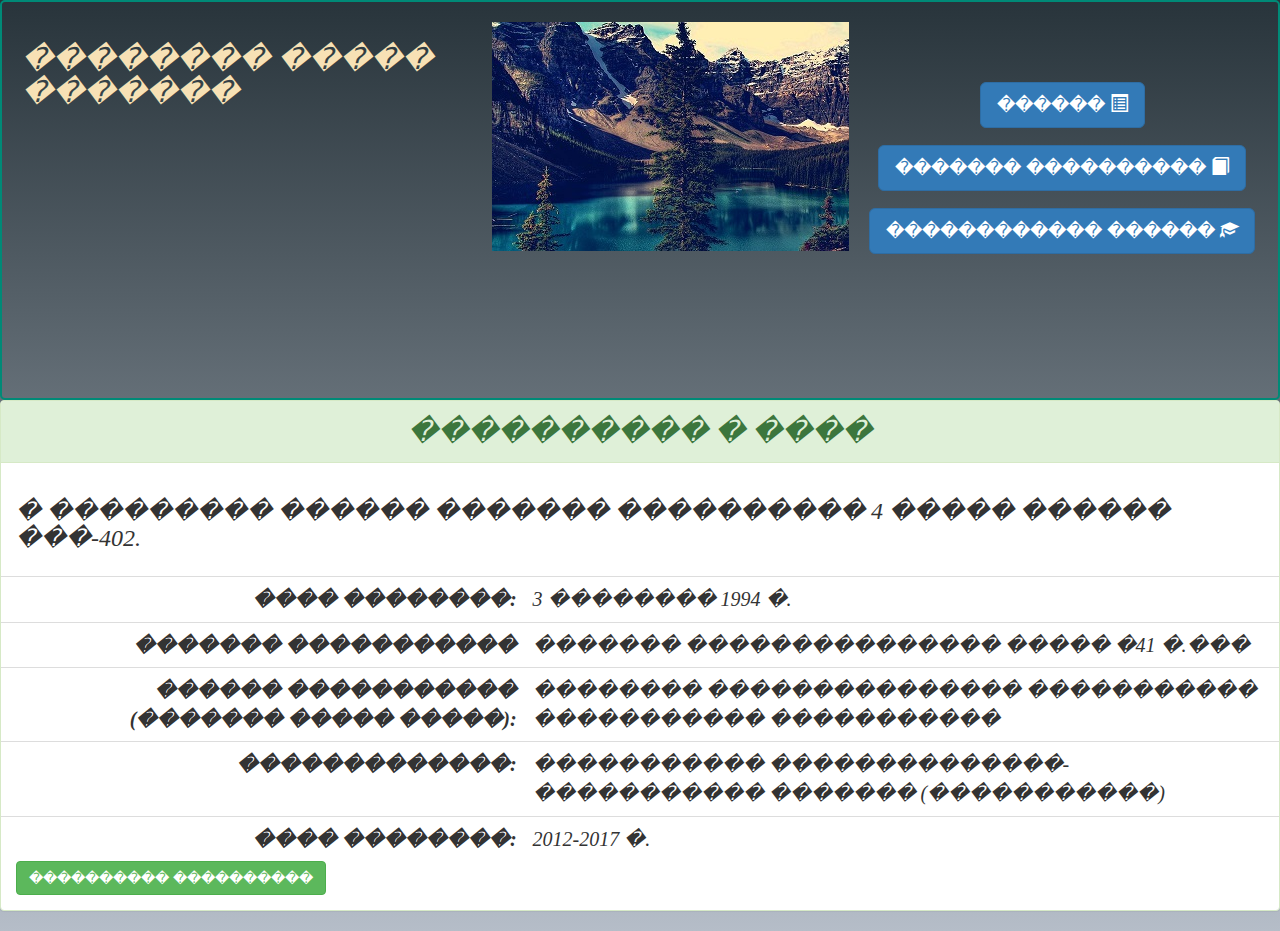
<file: index.htm>
<!DOCTYPE html>
<html>
	<head>
		<title>���-402 ��������</title>
		<link rel='stylesheet' type='text/css' href='styles.css'/>
		<script type="text/javascript" src="jquery-1.12.2.js"></script>
		<link rel='stylesheet' href='bootstrap/css/bootstrap.min.css' type='text/css'>
		<script src="bootstrap/js/bootstrap.min.js"></script>
	</head>
	<body class="main-background">
		<div id="header">
			<div class="flex-item" id="flex">
				<h2 class="name">�������� ����� �������</h2>
			</div>

			<div class="raw-item" id="raw">
				<div class="photo"> <img src="./images/photo.jpg"> </div>
			</div>

			<div class="raw-item-buttons" id="raw">
				<div class="resume">
					<button type="button" class="btn btn-primary btn-lg" id="button-style" onclick="location.href='./resume.html'">
						������
						<span class="glyphicon glyphicon-list-alt" aria-hidden="true"></span>
					</button>
				</div>
				<div class="publication">
					<button type="button" class="btn btn-primary btn-lg" id="button-style" onclick="location.href='./publications.html'">
						������� ����������
						<span class="glyphicon glyphicon-book" aria-hidden="true"></span>
					</button>
				</div>
				<div class="lessons">
					<button type="button" class="btn btn-primary btn-lg" id="button-style" onclick="location.href='./lessons.html'">
						������������ ������
						<span class="glyphicon glyphicon-education" aria-hidden="true"></span>
					</button>
				</div>
			</div>
		</div>

		
		<div class="panel panel-success">
		  <div class="panel-heading">
		    <p class="panel-title" id="header-self">���������� � ����</p>
		  </div>
		  <div class="panel-body">
			  <h3 class="h3-current">� ��������� ������ ������� ���������� 4 ����� ������ ���-402.</h3>
		  </div>

			<table class="table" id="main-table">
					<tbody>
						<tr>
							<td class="header-table">���� ��������: </td>
							<td>3 �������� 1994 �.</td>
						</tr>
						<tr>
							<td class="header-table">������� �����������</td>
							<td>������� ��������������� ����� �41 �.���</td>
						</tr>
						<tr>
							<td class="header-table">������ ����������� (������� ����� �����): </td>
							<td>�������� ��������������� ����������� ����������� �����������</td>
						</tr>
						<tr>
							<td class="header-table">�������������:</td>
							<td>����������� ��������������-����������� ������� (�����������)</td>
						</tr>
						<tr>
							<td class="header-table">���� ��������:</td>
							<td>2012-2017 �.</td>
						</tr>
					</tbody>
			</table>

			<button id="contact" type="button"
					  data-placement="right"
					  class="btn btn-md btn-success"
					  data-toggle="popover" data-html="true"
					  data-content="<p class='popover-contact'>3maria@mail.ru</p>"
					  data-original-title="����������� �����">
				���������� ����������
			</button>

			<script>
				$(document).ready(function(){
					$('[data-toggle="popover"]').popover();
				});
			</script>
		</div>

	</body>
</html>
</file>
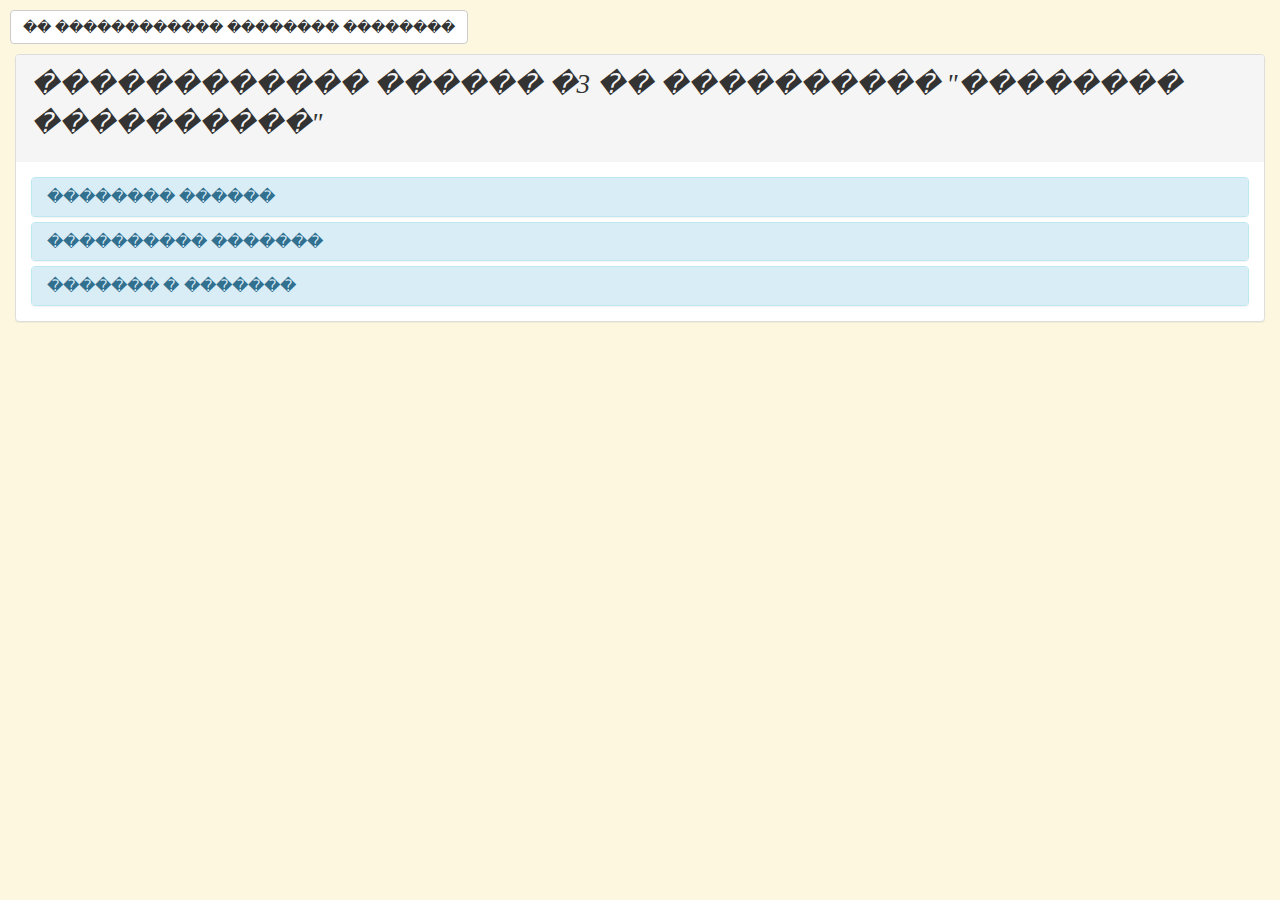
<file: result_lab3.html>
<!DOCTYPE html>
<html lang="en">
<head>
    <title>������������ ������ ���-402 ��������</title>
    <link rel='stylesheet' type='text/css' href='styles.css'/>
    <script type="text/javascript" src="jquery-1.12.2.js"></script>
    <link rel='stylesheet' href='bootstrap/css/bootstrap.min.css' type='text/css'>
    <script src="bootstrap/js/bootstrap.min.js"></script>
</head>
<body class="menu-background">
   <button type="button" class="btn btn-default" id="main-button" onclick="location.href='index.htm'">
      �� ������������ �������� ��������
   </button>

   <div class="panel-group" id="accordion">
      <div class="panel panel-default">
         <div class="panel-heading">
            <p class="name-subject">������������ ������ �3 �� ���������� "�������� ����������"</p>
         </div>
         <div class="panel-body">
            <div class="panel panel-info">
               <div class="panel-heading">
                  <h4 class="panel-title">
                     <a data-toggle="collapse" data-parent="#accordion" href="#create_tables">
                        �������� ������</a>
                  </h4>
               </div>
               <div id="create_tables" class="panel-collapse collapse">
                     <div class="panel panel-default">
                        <div class="panel-body">
                           <pre style="font-weight: 600">
                              USE `sport_school`;
                              <p>������� "������":</p>
                              CREATE TABLE `groups` (
                              `id` int(4) auto_increment not null PRIMARY KEY,
                              `name` varchar(16) not null,
                              `description` text not null
                              );
                              <p>������� "����������":</p>
                              CREATE TABLE `athletes` (
                              `id` int(4) auto_increment not null PRIMARY KEY,
                              `full_name` varchar(60) not null,
                              `birth_date` date not null,
                              `group_id` int(4)  not null,
                              `sports_rank` varchar(30) not null,
                              FOREIGN KEY (group_id) REFERENCES groups (id)
                              );
                              <p>������� "�������":</p>
                              CREATE TABLE `coaches` (
                              `id` int(4) auto_increment not null PRIMARY KEY,
                              `name_coach` varchar(60) not null,
                              `group_id` int(4) not null,
                              FOREIGN KEY (group_id) REFERENCES groups (id)
                              );

                           </pre>
                        </div>
                     </div>

               </div>
            </div>
            <div class="panel panel-info">
               <div class="panel-heading">
                  <h4 class="panel-title">
                     <a data-toggle="collapse" data-parent="#accordion" href="#insert_data">
                        ���������� �������</a>
                  </h4>
               </div>
               <div id="insert_data" class="panel-collapse collapse">
                  <div class="panel panel-default">
                     <div class="panel-body">
                           <pre style="font-weight: 600">
                              <p>������� "������":</p>
                              INSERT INTO `groups` VALUES
                              (1,'��-4','���������������� (��������� ������� �������)');
                              INSERT INTO `groups` VALUES
                              (2,'���-1','������� ����������������');
                              INSERT INTO `groups` VALUES
                              (3,'���-3','������� ����������������');
                              INSERT INTO `groups` VALUES
                              (4,'��-4','�������');

                              <p>������� "�������":</p>
                              INSERT INTO `coaches` VALUES
                              (1,'�������� ������ ����������', 1);
                              INSERT INTO `coaches` VALUES
                              (2,'��������� ������� ����������', 2);
                              INSERT INTO `coaches` VALUES
                              (3,'������� ������ ����������', 3);
                              INSERT INTO `coaches` VALUES
                              (4,'�������� ��������� ����������',4);

                              <p>������� "����������":</p>
                              INSERT INTO `athletes` VALUES
                              (1,'������� ������ ����������','1998.03.10', 1, 'I �������� ������');
                              INSERT INTO `athletes` VALUES
                              (2,'������� ��������� ������������','2001.11.26', 2, 'II ��������� ������');
                              INSERT INTO `athletes` VALUES
                              (3,'������� ��������� �������','2006.05.19', 4, 'III ��������� ������');
                              INSERT INTO `athletes` VALUES
                              (4,'�������� ������ ����������','1999.07.17', 1, 'I �������� ������');
                              INSERT INTO `athletes` VALUES
                              (5,'�������� �������� ����������','2008.05.25', 4, '���');
                              INSERT INTO `athletes` VALUES
                              (6,'���������� ����� ���������','2002.02.04', 2, 'II �������� ������');
                              INSERT INTO `athletes` VALUES
                              (7,'������ �������� ����������','1998.09.19', 1, 'I �������� ������');
                              INSERT INTO `athletes` VALUES
                              (8,'�������� ���������� ��������','2004.08.12', 3, 'III �������� ������');
                              INSERT INTO `athletes` VALUES
                              (9,'��������� ��������� ����������','2000.01.24', 2, 'II �������� ������');
                              INSERT INTO `athletes` VALUES
                              (10,'��������� ��������� ������������','2007.03.14', 4, '���');
                              INSERT INTO `athletes` VALUES
                              (11,'�������� ������ ����������','2008.10.21', 4, '���');
                              INSERT INTO `athletes` VALUES
                              (12,'�������� ���� ��������','2003.11.17', 3, 'I ��������� ������');
                              INSERT INTO `athletes` VALUES
                              (13,'�������� ����� ���������','2002.12.10', 2, 'II �������� ������');
                              INSERT INTO `athletes` VALUES
                              (14,'������ ������ ���������','2007.06.12', 4, 'III ��������� ������');
                              INSERT INTO `athletes` VALUES
                              (15,'����� ��� ������������','1999.04.16', 1, 'I �������� ������');
                              INSERT INTO `athletes` VALUES
                              (16,'��������� ����� ����������','2003.01.20', 2, 'I �������� ������');
                              INSERT INTO `athletes` VALUES
                              (17,'�������� ����� ��������','2006.07.04', 4, 'II ��������� ������');
                              INSERT INTO `athletes` VALUES
                              (18,'�������� ����� �������','2008.11.29', 4, '���');
                              INSERT INTO `athletes` VALUES
                              (19,'������ �������� ����������','2002.04.08', 3, 'II �������� ������');
                              INSERT INTO `athletes` VALUES
                              (20,'������ ��������� ��������','1999.05.03', 1, 'I �������� ������');
                              INSERT INTO `athletes` VALUES
                              (21,'���������� ��������� ���������','2005.03.17', 3, 'I �������� ������');
                              INSERT INTO `athletes` VALUES
                              (22,'����������� ���� ���������','2001.09.06', 2, 'I �������� ������');
                              INSERT INTO `athletes` VALUES
                              (23,'����������� ������ ����������','1998.02.28', 1, 'III �������� ������');
                           </pre>
                     </div>
                  </div>

               </div>
            </div>
            <div class="panel panel-info">
               <div class="panel-heading">
                  <h4 class="panel-title">
                     <a data-toggle="collapse" data-parent="#accordion" href="#queries">
                        ������� � �������</a>
                  </h4>
               </div>
               <div id="queries" class="panel-collapse collapse">
                  <div class="panel panel-default">
                     <div class="panel-body">
                           <pre style="font-weight: 600">
                              <p>��� ���������� � ��������� �������:</p>
                              SELECT athletes.id as '�', full_name as '��� ����������',
                                     birth_date as '���� ��������', g.name as '������',
                                     sports_rank as '���������� ������'
                              FROM athletes
                              LEFT JOIN groups g ON athletes.group_id = g.id

                              <p>�� �������:</p>
                              SELECT athletes.id as '�', full_name as '��� ����������',
                                     birth_date as '���� ��������', g.name as '������',
                                     sports_rank as '���������� ������'
                              FROM athletes
                              LEFT JOIN groups g ON athletes.group_id = g.id

                              SELECT full_name as '��� ����������',
                                     birth_date as '���� ��������', g.name as '������',
                                     sports_rank as '���������� ������', c.name_coach as '��� �������'
                              FROM athletes
                              LEFT JOIN groups g ON athletes.group_id = g.id
                              LEFT JOIN coaches c ON c.group_id = g.id
                              WHERE athletes.group_id = 2

                              SELECT full_name as '��� ����������',
                                     birth_date as '���� ��������', g.name as '������',
                                     sports_rank as '���������� ������', c.name_coach as '��� �������'
                              FROM athletes
                              LEFT JOIN groups g ON athletes.group_id = g.id
                              LEFT JOIN coaches c ON c.group_id = g.id
                              WHERE athletes.group_id = 3

                              SELECT full_name as '��� ����������',
                                     birth_date as '���� ��������', g.name as '������',
                                     sports_rank as '���������� ������', c.name_coach as '��� �������'
                              FROM athletes
                              LEFT JOIN groups g ON athletes.group_id = g.id
                              LEFT JOIN coaches c ON c.group_id = g.id
                              WHERE athletes.group_id = 4

                              <p>���������� �� �������� ����������</p>
                              SELECT athletes.id as '�', full_name as '��� ����������',
                                     birth_date as '���� ��������', g.name as '������',
                                     sports_rank as '���������� ������'
                              FROM athletes
                              LEFT JOIN groups g ON athletes.group_id = g.id
                              ORDER BY full_name

                              <p>������� ����������� � ������ �������� �� 2000 �� 2006:</p>
                              SELECT athletes.id as '�', full_name as '��� ����������',
                                     birth_date as '���� ��������', g.name as '������',
                                     sports_rank as '���������� ������'
                              FROM athletes
                              LEFT JOIN groups g ON athletes.group_id = g.id
                              WHERE athletes.birth_date < '2007.01.01' AND athletes.birth_date > '2000.01.01'

                              <p>������� ����������� �� II ��������� ��������:</p>
                              SELECT athletes.id as '�', full_name as '��� ����������',
                                     birth_date as '���� ��������', g.name as '������',
                                     sports_rank as '���������� ������'
                              FROM athletes
                              LEFT JOIN groups g ON athletes.group_id = g.id
                              WHERE athletes.sports_rank = 'II ��������� ������'

                           </pre>
                     </div>
                  </div>
               </div>
            </div>

         </div>
      </div>
   </div>
</body>
</html>
</file>
<file: styles.css>
.main-background {
	background: linear-gradient(to top, #b5bdc8 0%, #828c95 36%, #28343b 100%);
}

.lab2-background {
	background-color: #C9EEE2;
}

.menu-background {
	background-color: #FCF7DE;
}

#main-button, #tab-menu {
	margin-left: 10px;
	margin-top: 10px;
}

.name {
	color: #f7e1b5;
	font-style: oblique;
	font-family: Georgia;
}

.item-menu {
	font-size: 19px;
	font-weight: 500;
}

.photo {
	text-align: center;
}

.full_name {
	color: #ECE6AC;
}

#header {
	height: 400px;
	width: 100%;
	padding: 20px;
	-webkit-box-sizing: border-box;
	border-radius: 5px;
	border-width: 2px;
	border-style: solid;
	border-color: #008a77;
	display: -webkit-flex;
	display: flex;
	-webkit-flex-direction: row;
	flex-direction: row;
}

.resume, .publication, .lessons {
	margin-bottom: 17px;
	text-align: center;
}

.button-main {
	display: inline-block;
	float: right;
	margin: 0 20px 0 0;
}

#button-style:hover {
	color: #67b168;
}

#header > .flex-item {
	-webkit-flex: auto;
	flex: auto;
}

#header > .raw-item {
	width: 55rem;

}

#header > .raw-item-buttons  {
	width: 55rem;
	margin-top: 60px;

}

#header-self {
	font-size: 29px;
	font-style: oblique;
	font-family: Georgia;
	text-align: center;
}

.h3-current {
	font-style: oblique;
	font-family: Georgia;
}

.info-group {
	font-style: oblique;
	font-family: Georgia;
	text-align: center;
}

table {
	font-style: oblique;
	font-family: Georgia;
}

#main-table {
	font-size: 20px;
}

#font-table {
	font-size: 16px;
}

.header-table {
	font-weight: 600;
	text-align: right;

}

#contact {
	margin-left: 15px;
	margin-bottom: 15px;
}

.popover-contact {
	font-weight: 600;
	font-style: oblique;
	font-family: Georgia;
	font-size: 18px;
	color: #444E54;
}

.container {
   margin-top: 7px;
}

.name-article, .name-subject, .theme-laba {
	font-style: oblique;
	font-family: Georgia;
	font-weight: 400;
	font-size: 27px;
}

.text-publication, .target-laba {
   font-style: oblique;
   font-family: Georgia;
   font-size: 16px;
   text-indent: 25px;
   text-align: justify;
}

.header-table-article {
    font-weight: 600;
    text-align: right;
 }

.panel-group {
   margin: 10px 15px 15px 15px;
}

#download_laba {
	margin-top: 10px;
   font-weight: 600;
}

#label-student {
   font-style: oblique;
   font-family: Georgia;
   font-size: 19px;
   float: right;
   margin-top: 10px;
   margin-right: 10px;

}

#table-academy {
	font-size: 20px;
	border-radius: 7px;
	border-style: solid;
	margin: 7px;
}

.lab2-rows {
	border: 2px solid slategrey;
	text-align: center;
}

.h3-lab2 {
	font-style: oblique;
	font-family: Georgia;
	text-align: center;
}

#lab2-size-panel {
	width: 60%;
	margin: auto;
	margin-top: 10px;
}

.header-table-lab2 {
	font-weight: 600;
	text-align: center;
}

.table-lab2 {
	text-align: center;
}

.php-lab2-href {
	margin-bottom: 17px;
	text-align: right;
	margin-right: 10px;
}

#enter{
	text-align: center;
}

#form-enter {
	width: 600px;
	height: 250px;
	margin: auto;
}

#wrong-data {
	margin-top: 15px;
	margin-left: 15px;
	width: 30%;
}

#again-enter {
	margin-top: 10px;
}

.success-enter, .header-athletes, .tournaments {
	font-style: oblique;
	font-family: Georgia;
	text-align: center;
}

#admin-root {
	margin-left: 10px;
	text-align: center;
}

#form-registration {
	width: 600px;
	height: 500px;
	margin: auto;

}

#registration-style {
	 width: 60%;
	 margin-top: 10px;
 }

#data-account {
	width: 80%;
	margin-top: 10px;
	text-align: center;
}

#log-out {
	float: right;
	margin-right: 10px;
}

#menu-coach {
	margin-left: 20px;
}

#table-users {
	width: 70%;
	background-color: #e5e5e5;
	border-collapse: separate;
	border: double;
}

#rows-users {
	border-color: #2aabd2;
	border: 2px solid black;
}

.users-admin, .tournaments {
	text-align: center;
}

#block-user{
	text-align: center;
	margin-left: 10px;
}

#table-tournaments {
	width: 70%;
	background-color: #f8f8f8;
	border-collapse: separate;
	border: double;
}

#form-proposal {
	width: 600px;
	height: 220px;
	margin: auto;
}

#back-main {
	margin-left: 15px;
}

#form-new-tour {
	width: 600px;
	height: 420px;
	margin: auto;
	border: solid;
	border-color: #C0C0C0;
}

#form-tournament {
	margin-top: 10px;
}

#tournament-style {
	width: 65%;
	margin-top: 10px;
}

.table-proposal {
	width: 60%;
	background-color: #f8f8f8;
	border-collapse: separate;
	border: double;
}

#tournament-select {
	width: 70%;
	margin-top: 10px;
}

.label-tour {
	width: 70px;
}

#table-proposal {
	 width: 60%;
	 background-color: #f8f8f8;
	 border-collapse: separate;
	 border: double;
 }

#form-results {
	width: 600px;
	height: 250px;
	margin: auto;
}

.profile-header {
	font-style: oblique;
	font-family: Georgia;
	width: 170px;
	text-align: right;
	display: inline-block;
}

.profile-data {
	font-style: oblique;
	font-family: Georgia;
	width: 200px;
	text-align: center;
	display: inline-block;
}

#date-birth {
	margin-top: 6px;
	padding: 0;
	text-align: right;
}

#birth-data {
	padding-right: 0;
}

.registration-style {
	margin-top: 7px;
}

#main-path {
	margin-left: 5px;
}

#coach-name {
	margin-top: 6px;
	padding: 0;
	text-align: left;
}
</file>
